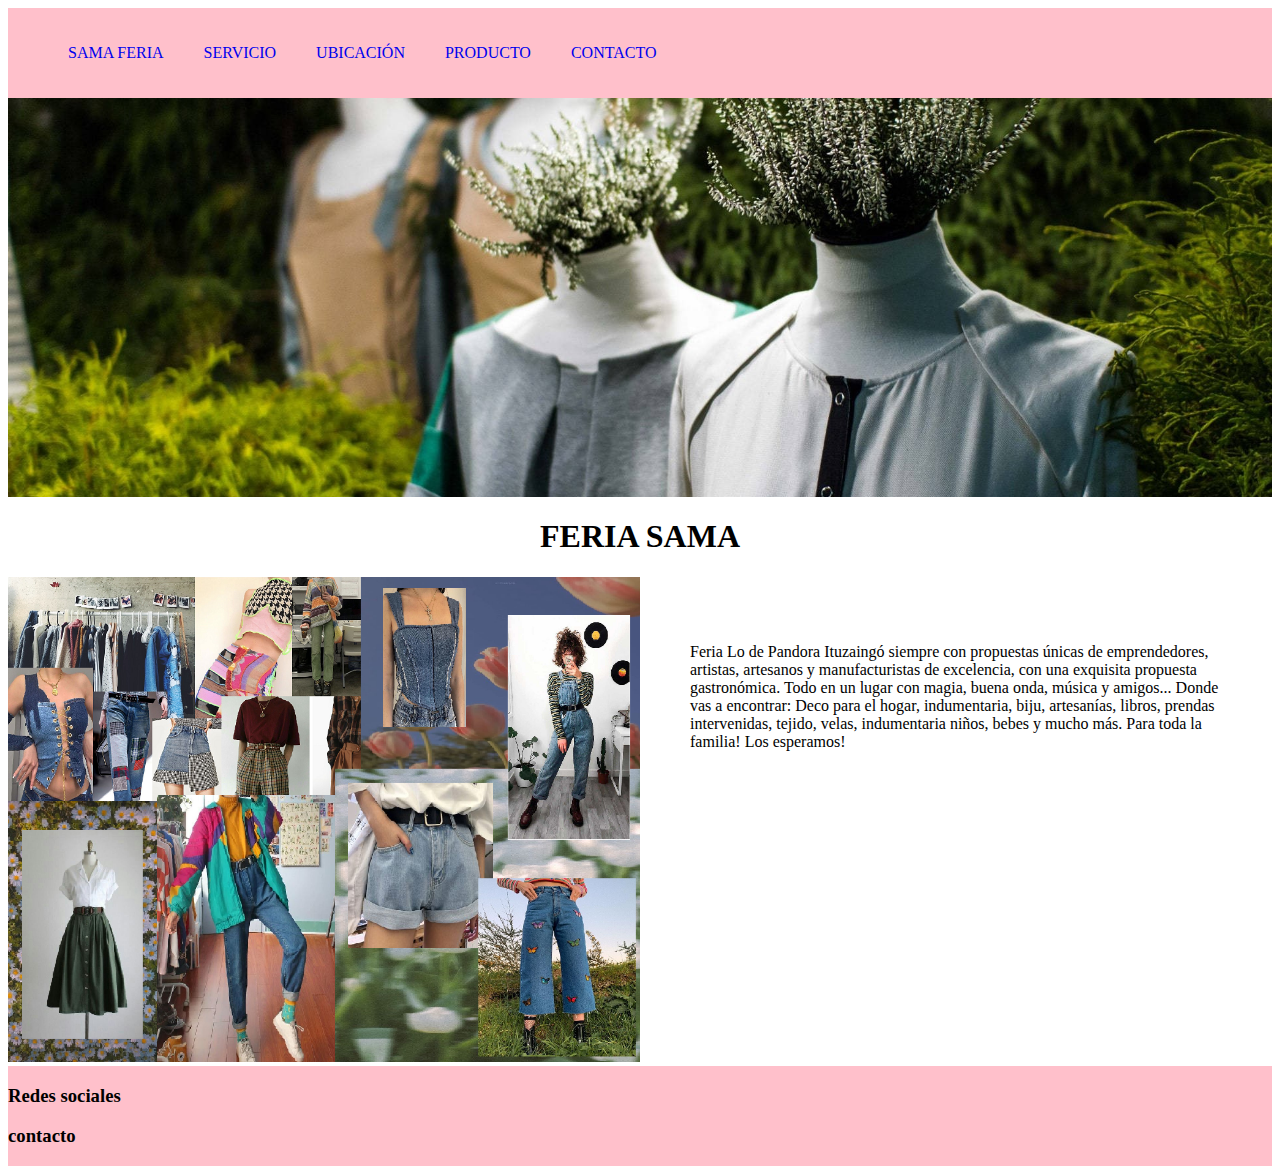
<file: index.html>
<!DOCTYPE html>
<html lang="es">
  <head>
    <meta charset="UTF-8" />
    <meta name="viewport" content="width=device-width, initial-scale=1.0" />
    <link rel="stylesheet" type="text/css" href="css/estilo.css" />
    <title>Sama Feria</title>
  </head>
  <body>
    <div class="gridContainer">
      <header>
        <nav class="border">
          <ul>
            <li><a href="index.html">SAMA FERIA</a></li>
            <li><a href="pags/servicio.html">SERVICIO</a></li>
            <li><a href="pags/ubicacion.html">UBICACIÓN</a></li>
            <li><a href="pags/producto.html">PRODUCTO</a></li>
            <li><a href="pags/contacto.html">CONTACTO</a></li>
            <li></li>
          </ul>
        </nav>
      </header>
      <div class="imgPrincipal border">
        <img src="img/moda.jpg" alt="logo" width="100%" height="100%" />
      </div>
      <div class="encabezado border">
        <h1>FERIA SAMA</h1>
      </div>
      <div class="texto border">
        <p>
          Feria Lo de Pandora Ituzaingó siempre con propuestas únicas de
          emprendedores, artistas, artesanos y manufacturistas de excelencia,
          con una exquisita propuesta gastronómica. Todo en un lugar con magia,
          buena onda, música y amigos... Donde vas a encontrar: Deco para el
          hogar, indumentaria, biju, artesanías, libros, prendas intervenidas,
          tejido, velas, indumentaria niños, bebes y mucho más. Para toda la
          familia! Los esperamos!
        </p>
      </div>
      <div class="img border">
        <img src="img/colage.png" alt="logo" />
      </div>
      <footer class="border">
        <div class="rrss">
          <h3>Redes sociales</h3>
        </div>
        <div class="contacto">
          <h3>contacto</h3>
        </div>
      </footer>
    </div>
  </body>
</html>
</file>
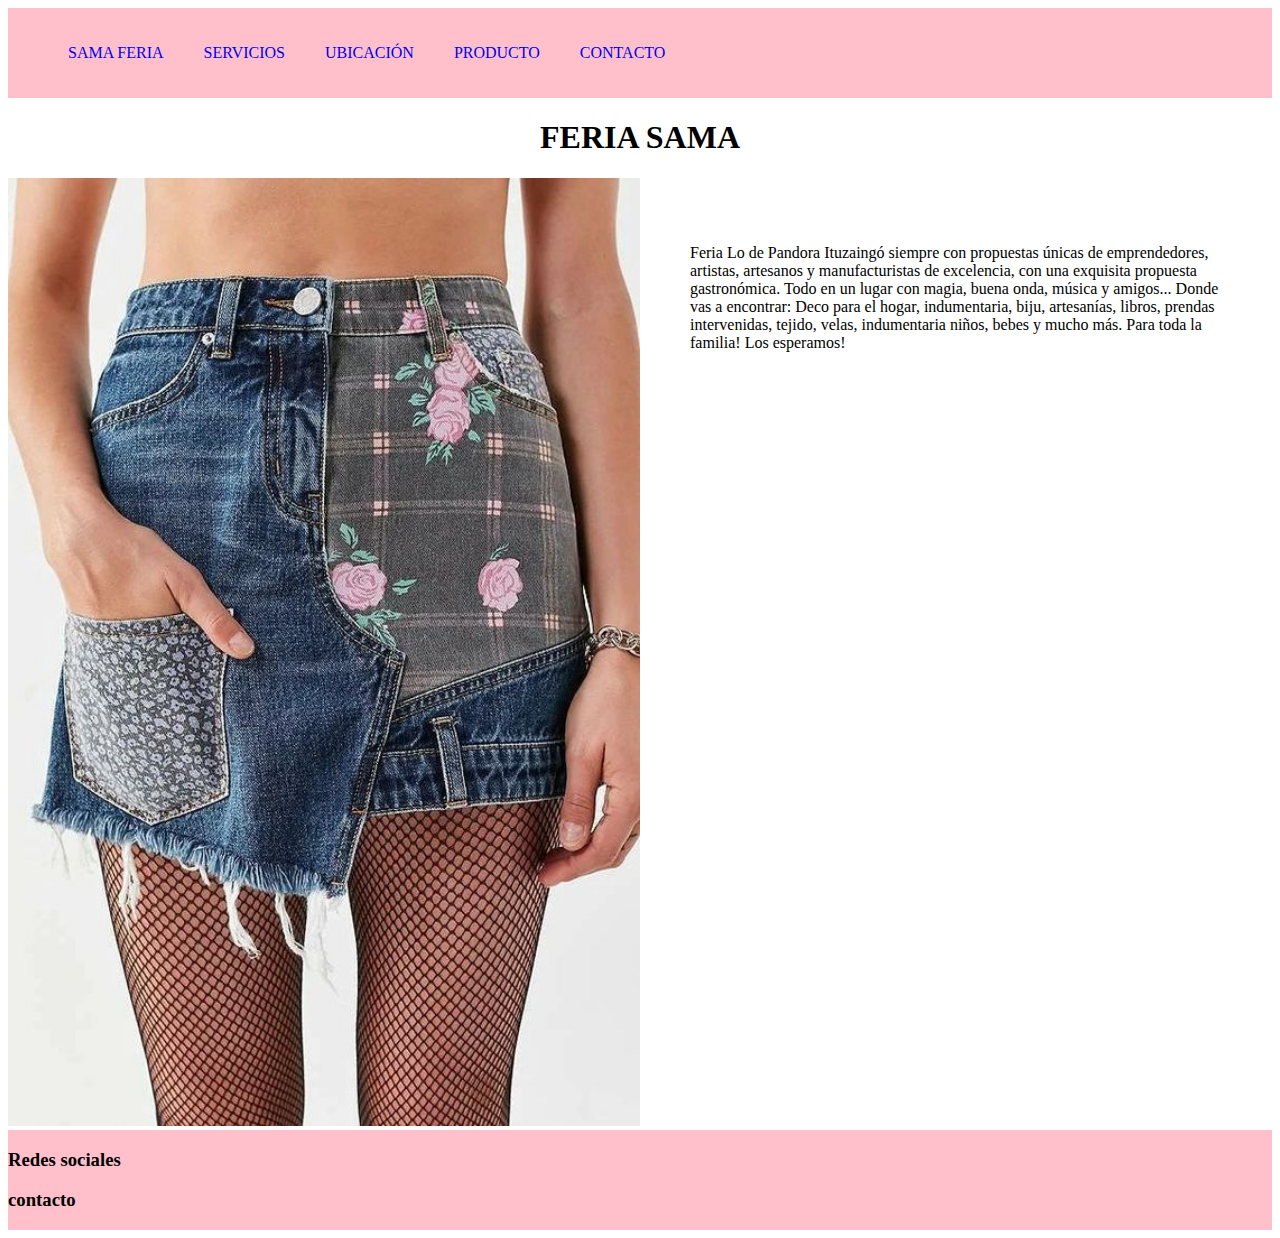
<file: pags/contacto.html>
<!DOCTYPE html>
<html lang="es">
  <head>
    <meta charset="UTF-8" />
    <meta name="viewport" content="width=device-width, initial-scale=1.0" />
    <link rel="stylesheet" type="text/css" href="../css/estilo.css" />
    <title>Contacto</title>
  </head>
  <body>
    <div class="gridContainer">
      <header class="border">
        <nav>
          <ul>
            <li><a href="../index.html">SAMA FERIA</a></li>
            <li><a href="servicio.html">SERVICIOS</a></li>
            <li><a href="ubicacion.html">UBICACIÓN</a></li>
            <li><a href="producto.html">PRODUCTO</a></li>
            <li><a href="contacto.html">CONTACTO</a></li>
            <li></li>
          </ul>
        </nav>
      </header>
      <div class="imgPrincipal border"></div>
      <div class="encabezado border">
        <h1>FERIA SAMA</h1>
      </div>
      <div class="texto border">
        <p>
          Feria Lo de Pandora Ituzaingó siempre con propuestas únicas de
          emprendedores, artistas, artesanos y manufacturistas de excelencia,
          con una exquisita propuesta gastronómica. Todo en un lugar con magia,
          buena onda, música y amigos... Donde vas a encontrar: Deco para el
          hogar, indumentaria, biju, artesanías, libros, prendas intervenidas,
          tejido, velas, indumentaria niños, bebes y mucho más. Para toda la
          familia! Los esperamos!
        </p>
      </div>
      <div class="img border">
        <img src="../img/pollerit.jpg" alt="logo" />
      </div>
      <footer class="border">
        <div class="rrss">
          <h3>Redes sociales</h3>
        </div>
        <div class="contacto">
          <h3>contacto</h3>
        </div>
      </footer>
    </div>
  </body>
</html>
</file>
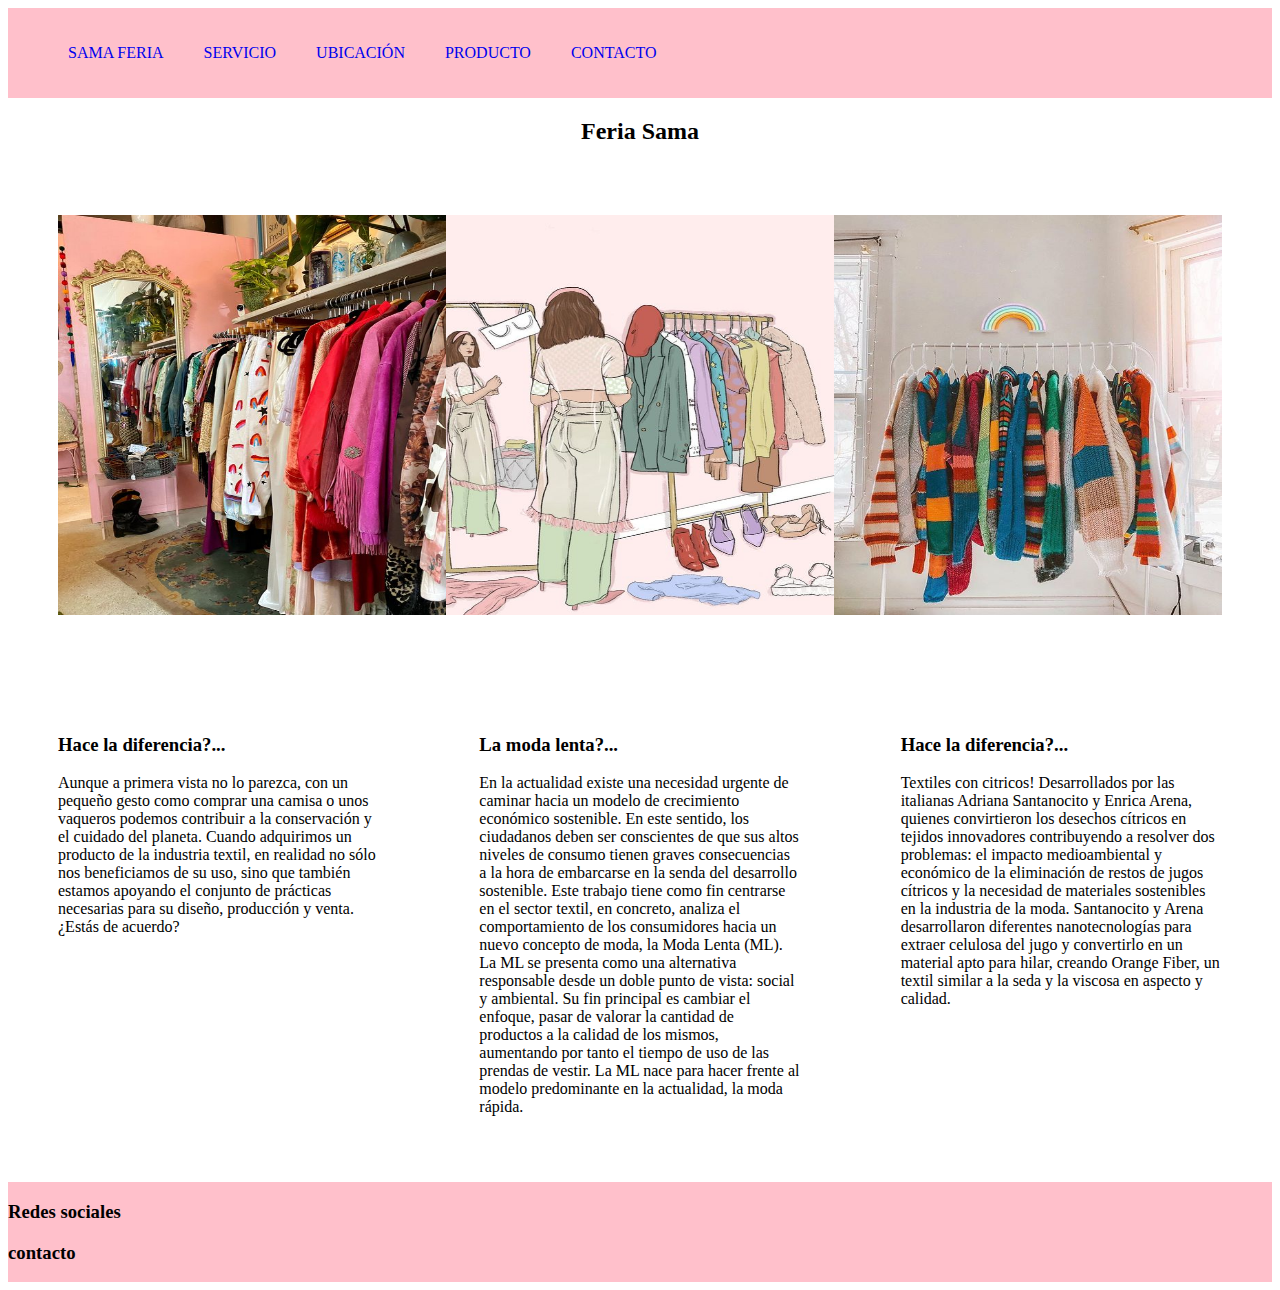
<file: pags/producto.html>
<!DOCTYPE html>
<!DOCTYPE html>
<html lang="en">
  <head>
    <meta charset="UTF-8" />
    <meta http-equiv="X-UA-Compatible" content="IE=edge" />
    <meta name="viewport" content="width=device-width, initial-scale=1.0" />
    <link rel="stylesheet" type="text/css" href="../css/estilo.css" />
    <title>Document</title>
  </head>
  <body class="gridProducto border">
    <header>
      <div class="navP">
      <ul>
          <li><a href="../index.html">SAMA FERIA</a></li>
          <li><a href="servicio.html">SERVICIO</a></li>
          <li><a href="ubicacion.html">UBICACIÓN</a></li>
          <li><a href="producto.html">PRODUCTO</a></li>
          <li><a href="contacto.html">CONTACTO</a></li>
          <li></li>
       </ul>
      </div>
    </header>
    <main>
      <div class="encabP">
        <h2>Feria Sama</h2>
      </div>      
        <div class="imgP border">
          <img src="../img/perchero.jpg"/>
          <img src="../img/girperch.jpg"/>
          <img src="../img/perchero2.jpg"/>
        </div>
      <div class="cardIzq border felxProdu">
        <h3>Hace la diferencia?...</h3>
        <p>
          Aunque a primera vista no lo parezca, con un pequeño gesto como
          comprar una camisa o unos vaqueros podemos contribuir a la
          conservación y el cuidado del planeta. Cuando adquirimos un producto
          de la industria textil, en realidad no sólo nos beneficiamos de su
          uso, sino que también estamos apoyando el conjunto de prácticas
          necesarias para su diseño, producción y venta. ¿Estás de acuerdo?
        </p>
      </div>
      <div class="cardCen border">
        <h3>La moda lenta?...</h3>
        <p>
          En la actualidad existe una necesidad urgente de caminar hacia un
          modelo de crecimiento económico sostenible. En este sentido, los
          ciudadanos deben ser conscientes de que sus altos niveles de consumo
          tienen graves consecuencias a la hora de embarcarse en la senda del
          desarrollo sostenible. Este trabajo tiene como fin centrarse en el
          sector textil, en concreto, analiza el comportamiento de los
          consumidores hacia un nuevo concepto de moda, la Moda Lenta (ML). La
          ML se presenta como una alternativa responsable desde un doble punto
          de vista: social y ambiental. Su fin principal es cambiar el enfoque,
          pasar de valorar la cantidad de productos a la calidad de los mismos,
          aumentando por tanto el tiempo de uso de las prendas de vestir. La ML
          nace para hacer frente al modelo predominante en la actualidad, la
          moda rápida.
        </p>
      </div>
      <div class="cardDer border">
        <h3>Hace la diferencia?...</h3>
        <p>
          Textiles con citricos! Desarrollados por las italianas Adriana
          Santanocito y Enrica Arena, quienes convirtieron los desechos cítricos
          en tejidos innovadores contribuyendo a resolver dos problemas: el
          impacto medioambiental y económico de la eliminación de restos de
          jugos cítricos y la necesidad de materiales sostenibles en la
          industria de la moda. Santanocito y Arena desarrollaron diferentes
          nanotecnologías para extraer celulosa del jugo y convertirlo en un
          material apto para hilar, creando Orange Fiber, un textil similar a la
          seda y la viscosa en aspecto y calidad.
        </p>
      </div>
    </main>
    <footer class="border">
      <div class="rrss">
        <h3>Redes sociales</h3>
      </div>
      <div class="contac">
        <h3>contacto</h3>
      </div>
    </footer>
</body>
</html>
</file>
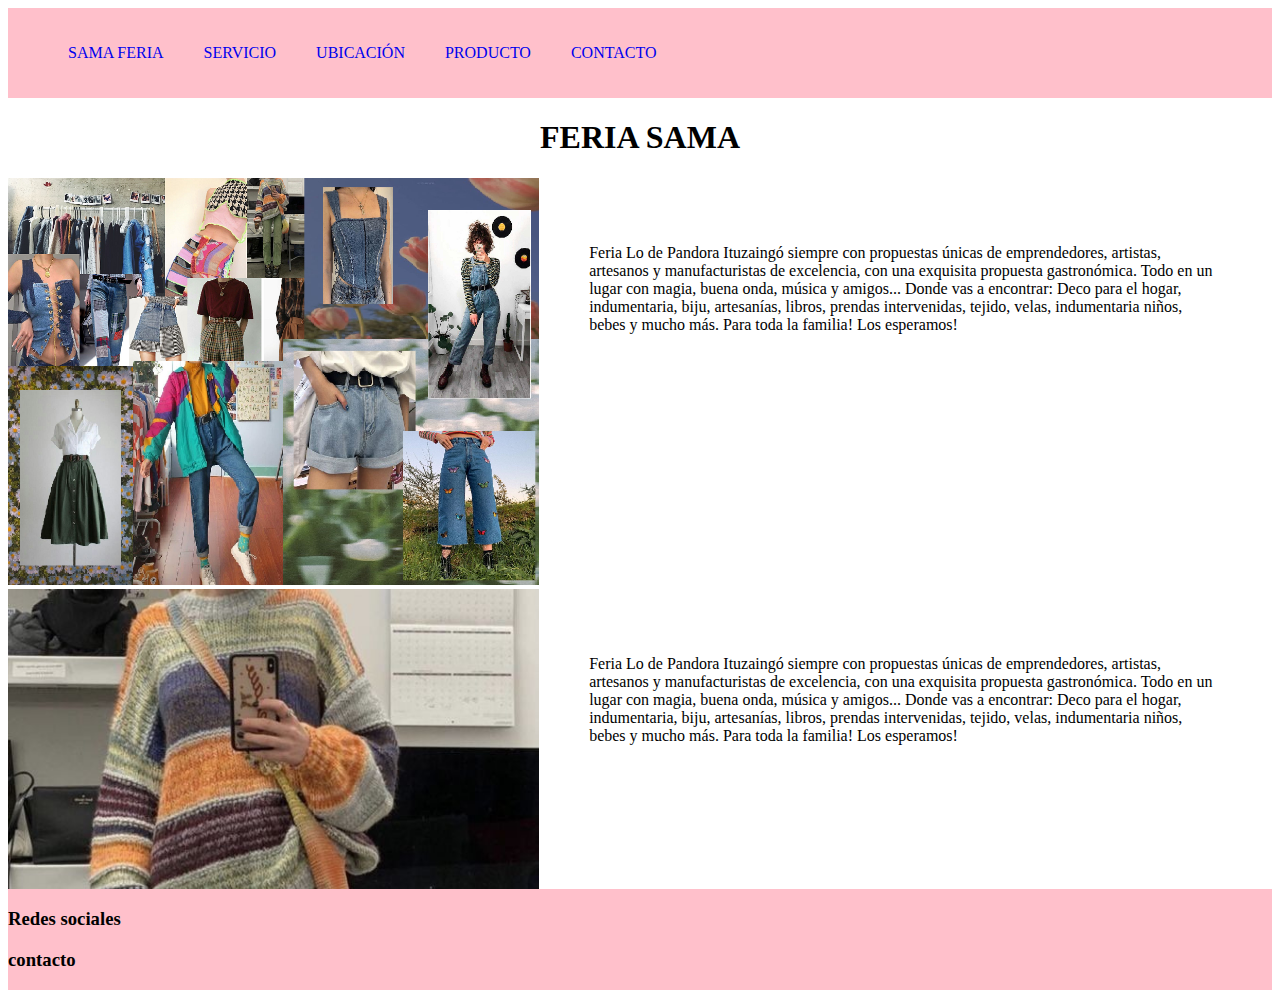
<file: pags/servicio.html>
<!DOCTYPE html>
<html lang="es">
  <head>
    <meta charset="UTF-8" />
    <meta name="viewport" content="width=device-width, initial-scale=1.0" />
    <link rel="stylesheet" type="text/css" href="../css/estilo.css" />
    <title>Servicio</title>
  </head>
  <body>
    <div class="gridServicio2">
      <header>
        <nav class="border">
          <ul>
            <li><a href="../index.html">SAMA FERIA</a></li>
            <li><a href="servicio.html">SERVICIO</a></li>
            <li><a href="ubicacion.html">UBICACIÓN</a></li>
            <li><a href="producto.html">PRODUCTO</a></li>
            <li><a href="contacto.html">CONTACTO</a></li>
            <li></li>
          </ul>
        </nav>
      </header>

      <div class="encabezado border">
        <h1>FERIA SAMA</h1>
      </div>
      <div class="texto border">
        <p>
          Feria Lo de Pandora Ituzaingó siempre con propuestas únicas de
          emprendedores, artistas, artesanos y manufacturistas de excelencia,
          con una exquisita propuesta gastronómica. Todo en un lugar con magia,
          buena onda, música y amigos... Donde vas a encontrar: Deco para el
          hogar, indumentaria, biju, artesanías, libros, prendas intervenidas,
          tejido, velas, indumentaria niños, bebes y mucho más. Para toda la
          familia! Los esperamos!
        </p>
      </div>
      <div class="img border">
        <img src="../img/colage.png" alt="logo2" />
      </div>
      <div class="img2 border">
        <img src="../img/pantsverdes.jpg" alt="logo" />
      </div>
      <div class="texto2 border">
        <p>
          Feria Lo de Pandora Ituzaingó siempre con propuestas únicas de
          emprendedores, artistas, artesanos y manufacturistas de excelencia,
          con una exquisita propuesta gastronómica. Todo en un lugar con magia,
          buena onda, música y amigos... Donde vas a encontrar: Deco para el
          hogar, indumentaria, biju, artesanías, libros, prendas intervenidas,
          tejido, velas, indumentaria niños, bebes y mucho más. Para toda la
          familia! Los esperamos!
        </p>
      </div>
      <footer class="border">
        <div class="rrss">
          <h3>Redes sociales</h3>
        </div>
        <div class="contacto">
          <h3>contacto</h3>
        </div>
      </footer>
    </div>
  </body>
</html>
</file>
<file: css/estilo.css>
.border { */
  border: solid 1px black;
 } 
 .bgColor {
  background-color: black;
}
.border {
  /* border: solid 1px black; */
}
.bgColor {
  background: lightcoral;
}

header {
  background-color: pink;
}
footer {
  background-color: pink;
}
li {
  list-style-type: none;
  padding: 10px;
  margin: 10px;
}
a {
  text-decoration: none;
}
ul {
  display: flex;  
}
.gridContainer{
  display: grid;
  grid-template-columns: 1fr 1fr;
  grid-template-rows: auto auto auto auto auto;
  grid-template-areas:
    "header header"
    "imgPrincipal imgPrincipal"
    "encabezado encabezado"
    "img texto"
    "img2 texto2"
    "footer footer";
}

header {
  grid-area: header;
  display: flex;
}
.imgPrincipal {
  grid-area: imgPrincipal;
}
.encabezado {
  grid-area: encabezado;
  text-align: center;
}
.texto {
  grid-area: texto;
  padding: 50px;
}
.img {
  grid-area: img;
}
.texto2 {
  grid-area: texto2;
  padding: 50px;
}
.img2 {
  grid-area: img2;
  height: 300px;
  overflow: hidden;
}
footer {
  grid-area: footer;
  /* display: flex;
  justify-content: space-around; */
}
.imgPrincipal img,
.img,
img {
  width: 100%;
}
nav {
  width: 100%;
}
.gridServicio2 {
  display: grid;
  grid-template-columns: 1fr 1fr
  grid-template-rows: auto auto auto auto auto;
  grid-template-areas:
    "header header"
    "encabezado encabezado"
    "img texto"
    "img2 texto2"
    "footer footer";
}
.gridProducto{
  display: grid;
  grid-template-areas:
  "header header header"
  "main main main"
  "footer footer footer";
  grid-template-columns: repeat(3, 1fr);
  grid-template-rows: repeat(3, auto);
}
header{grid-area: header;}
main{grid-area: main; display: flex;
  display: grid;
  grid-template-areas:
  "encabP encabP encabP" 
  "imgP imgP imgP" 
  "cardIzq cardCen cardDer"
  "footer footer footer";
  grid-template-columns: repeat(3, 1fr);
  grid-template-rows: repeat(5, auto);
}
.encabP{grid-area: encabP;text-align: center;}
.cardIzq{grid-area: cardIzq; padding: 50px;} 
.cardCen {grid-area: cardCen; padding: 50px}
.cardDer{grid-area: cardDer; padding: 50px}
.imgP{grid-area: imgP; display: flex; height: 400px; padding: 50px}
footer{grid-area: footer;}
</file>
